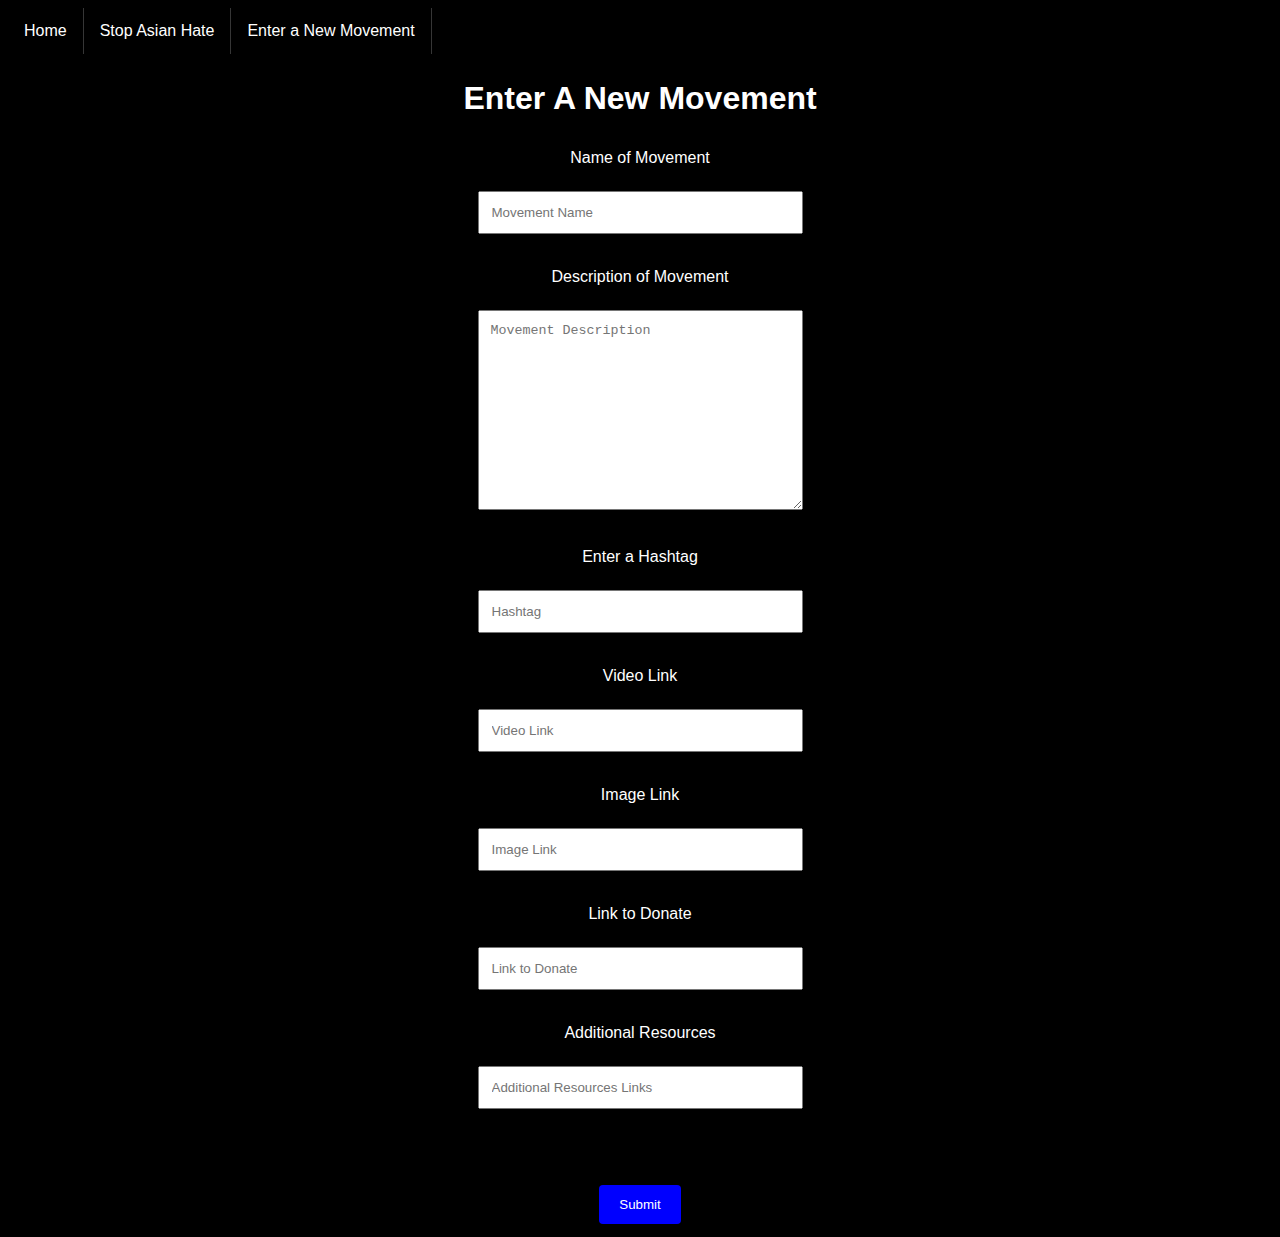
<file: src/main/webapp/form.html>
<!DOCTYPE html>
<html>
  <head>
    <meta charset="UTF-8">

    <title> New Movement</title>

    <link rel="stylesheet" href="style.css">
    <script src="script.js"></script>
  </head>
    <body>

        <div class="container">
            <ul>
                <li><a href="index.html">Home</a></li>
                <li><a href="SAH.html">Stop Asian Hate</a></li>
                <li><a href="form.html">Enter a New Movement</a></li>
            </ul>
        </div>    
        <div id="content">
            <h1 class="centered-contact">Enter A New Movement</h1>
            <div class="centered-contact">

            <form action="/form-handler" method="POST">
            <label for="name">Name of Movement</label>
            <br/><br/>
            <input id="name" name="name" type="text" placeholder="Movement Name" />
            <br/><br/>
            <label for="description">Description of Movement</label>
            <br/><br/>
            <textarea id="description" name="description" placeholder="Movement Description" style="height:200px"></textarea>
            <br/><br/>
            <label for="hashtag">Enter a Hashtag</label>
            <br/><br/>
            <input id="hashtag" name="hashtag" type="text" placeholder="Hashtag" />
            <br/><br/>  
            <label for="video">Video Link</label>
            <br/><br/>
            <input id="video" name="video" type="url" placeholder="Video Link" />
            <br/><br/>
            <label for="image">Image Link</label>
            <br/><br/>
            <input id="image" name="image" type="url" placeholder="Image Link" />
            <br/><br/>
            <label for="donation">Link to Donate</label>
            <br/><br/>
            <input id="donation" name="donation" type="url" placeholder="Link to Donate"/>
            <br/><br/>
            <label for="resources">Additional Resources</label>
            <br/><br/>
            <input id="resources" name="resources" type="url" placeholder="Additional Resources Links" />
            <br/><br/>
          <br/>
            <input type="submit" class="btn" /> 
    </form>

        </div>

    </div>

</body>
    
</html>
</file>
<file: src/main/webapp/style.css>
/* The styling following are various style features for the webpage */
body {
    font-family: Arial, sans-serif;
    background-color: black;
    color: white;
  }

#content {
  margin-left: auto;
  margin-right: auto;
  width: 650px;
}

  header, footer {
    display: flex;
    flex-direction: row;
  }
  header .profile-picture {
    width: 50px;
    height: 50px;
    border-radius: 4px;
  }
  header .profile-name {
    display: flex;
    flex-direction: column;

    margin-left: 10px;
  }
  header .follow-button {
    display: flex;
    margin: 0 0 0 auto;
  }
  header .follow-button button {
    border: 0;
    border-radius: 3px;
    padding: 5px;
  }
  header h3, header h4 {
    display: flex;
    margin: 0;
  }
  #inner p {
    margin-bottom: 10px;
    font-size: 20px;
  }
  #inner hr {
    margin: 20px 0;
    border-style: solid;
    opacity: 0.1;
  }
  footer .tweetstats {
    display: flex;
    font-size: 15px;
  }
  footer .tweetstats strong {
    font-size: 18px;
  }
  footer .tweetstats .likes {
    margin-left: 10px;
  }
  footer .followerresponse {
    margin-left: auto;
    color: gray;
  }
  footer .followerresponse button {
    border: 0;
    background: transparent;
  }

.center{
    padding: 5px 0;
    flex-direction: column;
    justify-content: center;
    align-items: center;
    text-align: center;
}

.movementImage{
    padding: 5px 0;
    flex-direction: column;
    justify-content: center;
    align-items: center;
    text-align: center;
    height: 400px;
    width: auto;
}

#MainSection{
    display: flex;
    flex-direction: row;
    flex-wrap: wrap;
}
#container {
    display: flex;
    flex-direction: column;
    flex: 1;
    
}

#item{
    flex-basis: auto;
    display: flex;
    flex-direction: column;
    flex: 1;
    align-items: center;
}

button{
    background-color: black;
    border: 2px solid black;
    border-radius: 5px;
    color: white;
    padding: 10px 10px;
    text-align: center;
    text-decoration: none;
    display: inline-block;
    font-size: 16px;
    margin: 4px 2px;
    cursor: pointer;
}

.btn{
    display: inline-block;
    margin-top: 1.5rem;
    padding: 1rem 2rem;
    border: none;
    color: white;
    background-color: black;
    border: 1px solid #f1f1f1;
    border-radius: 35px;
    transition: .2s;
}
/* donation button CSS */
.button1{ 
    background-color: black;
    border: 2px solid rgb(6, 48, 233);
    border-radius: 5px;
    color: white;
    padding: 10px 10px;
    text-align: center;
    text-decoration: none;
    display: inline-block;
    font-size: 16px;
    margin: 4px 2px;
    cursor: pointer;
}
.button1:hover {
  background-color: rgb(6, 48, 233);
}

.centered-contact{ /* used to center the form page information */
    padding: 5px 0;
    flex-direction: column;
    justify-content: center;
    align-items: center;
    text-align: center;
}

/* Form page CSS */
input[type=text],textarea {
  width: 50%; 
  padding: 12px;  
  box-sizing: border-box; 
  margin-top: 6px; 
  margin-bottom: 16px; 
}

input[type=url] {
  width: 50%; 
  padding: 12px;  
  box-sizing: border-box; 
  margin-top: 6px; 
  margin-bottom: 16px; 
}

/* assigning a color to the submit button to make it look more appealing */
input[type=submit] {
  background-color: blue;
  color: white;
  padding: 12px 20px;
  border: none;
  border-radius: 4px;
  cursor: pointer;
}

input[type=submit]:hover {
  background-color: #1bb8e7;
}

/*formatting for the navigation bar */
ul {
  list-style-type: none;
  margin: 0;
  padding: 0;
  overflow: hidden;
  background-color: black;
}

/*formatting for the navigation bar */
li {
  float: left;
}
/*formatting for the navigation bar */
li {
  border-right: 1px solid rgb(54, 54, 54);
}
/*formatting for the navigation bar */
li a {
  display: block;
  color: white;
  text-align: center;
  padding: 14px 16px;
  text-decoration: none;
}
/*formatting for the navigation bar */
li a:hover {
  background-color:blue;
}

/*making all of the links on our index.html page white instead of purple */
a:any-link {
   color:white;
}
</file>
